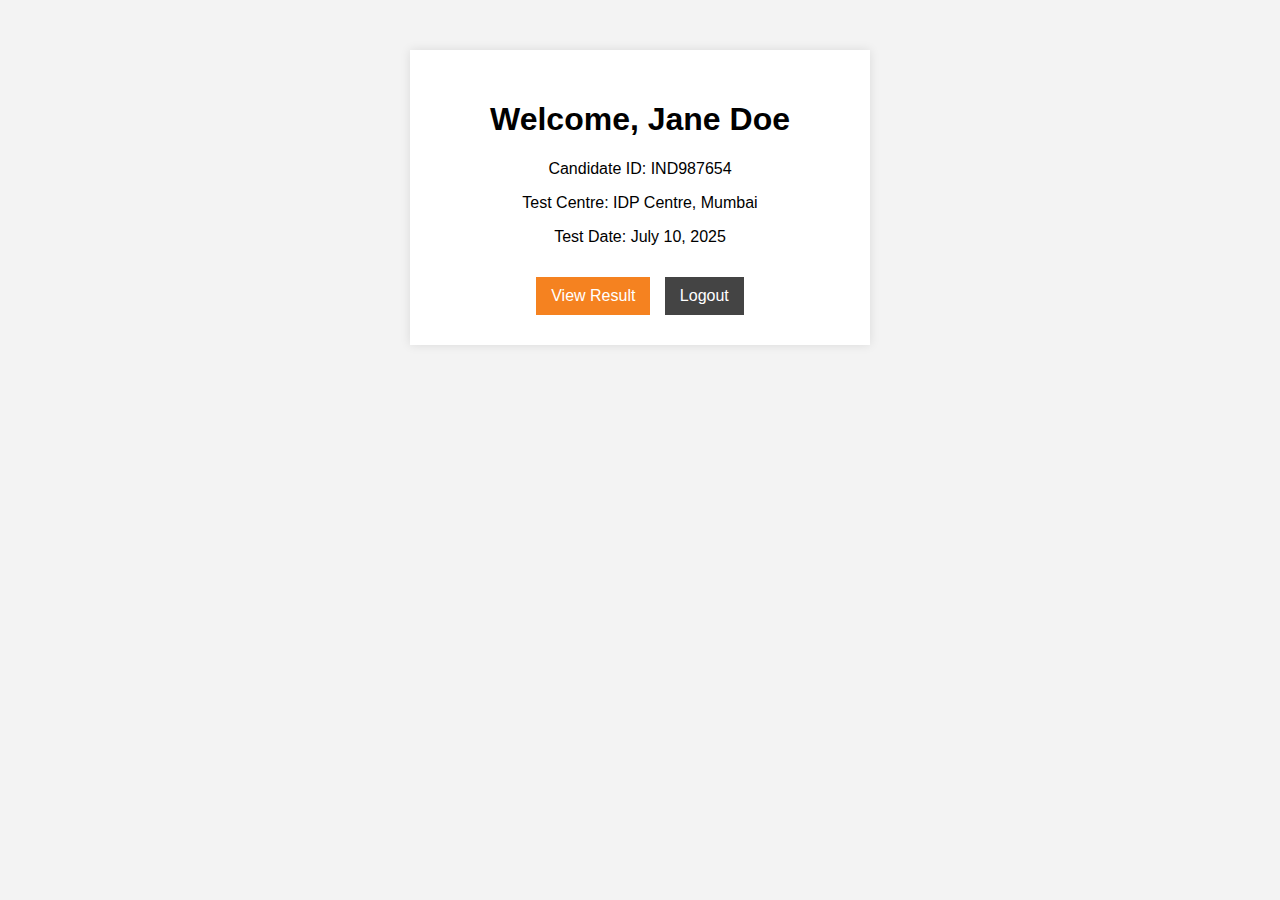
<file: dashboard.html>
<!DOCTYPE html>
<html>
<head>
    <title>Candidate Dashboard</title>
    <link rel="stylesheet" href="style.css">
</head>
<body>
    <div class="dashboard-container">
        <h1>Welcome, Jane Doe</h1>
        <p>Candidate ID: IND987654</p>
        <p>Test Centre: IDP Centre, Mumbai</p>
        <p>Test Date: July 10, 2025</p>
        <a href="result.html" class="btn">View Result</a>
        <a href="index.html" class="btn logout">Logout</a>
    </div>
</body>
</html>
</file>
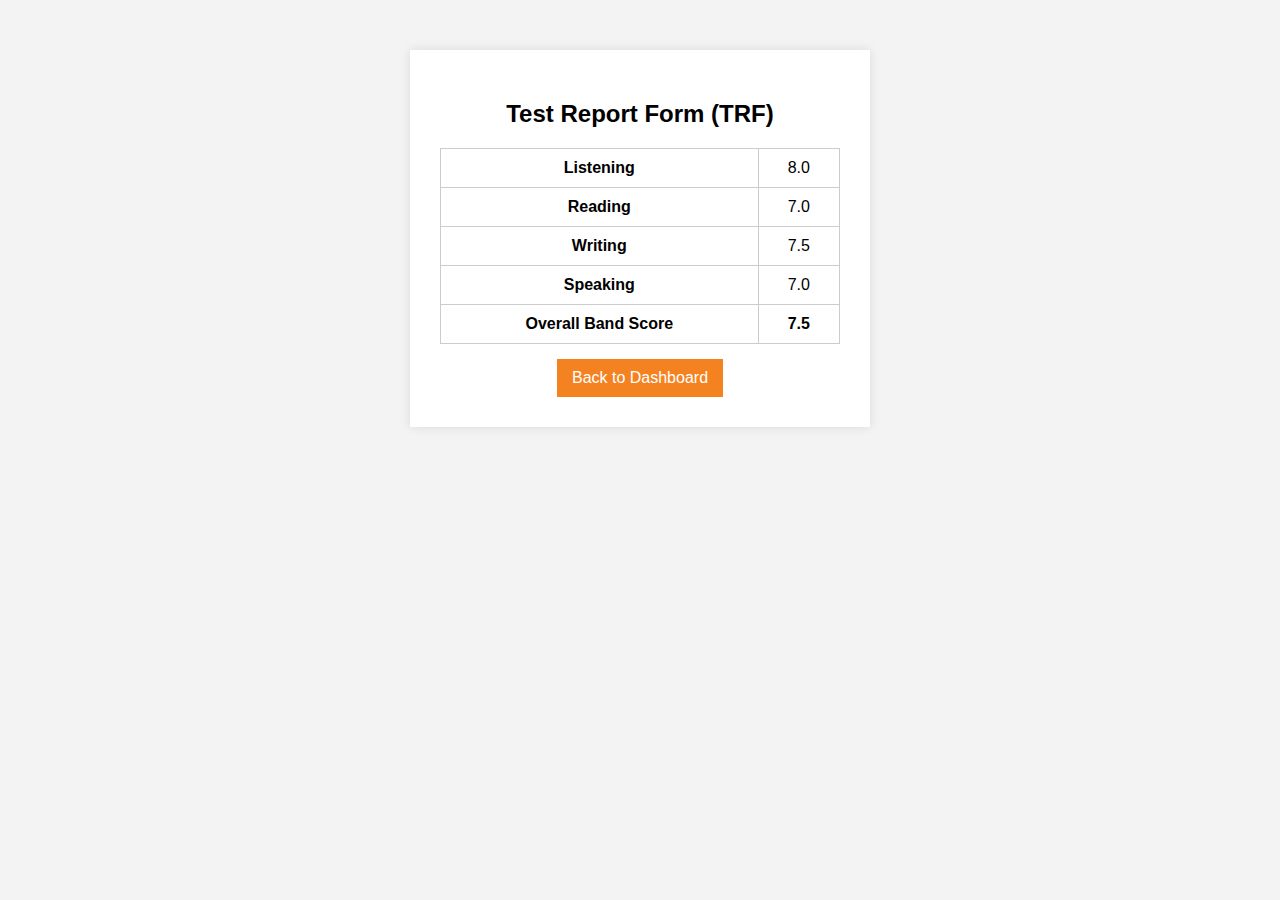
<file: result.html>
<!DOCTYPE html>
<html>
<head>
    <title>IELTS Result</title>
    <link rel="stylesheet" href="style.css">
</head>
<body>
    <div class="result-container">
        <h2>Test Report Form (TRF)</h2>
        <table>
            <tr><th>Listening</th><td>8.0</td></tr>
            <tr><th>Reading</th><td>7.0</td></tr>
            <tr><th>Writing</th><td>7.5</td></tr>
            <tr><th>Speaking</th><td>7.0</td></tr>
            <tr><th><strong>Overall Band Score</strong></th><td><strong>7.5</strong></td></tr>
        </table>
        <a href="dashboard.html" class="btn">Back to Dashboard</a>
    </div>
</body>
</html>
</file>
<file: style.css>
body {
    font-family: Arial, sans-serif;
    background: #f3f3f3;
    margin: 0;
    padding: 0;
}
.logo {
    max-width: 180px;
    margin-bottom: 20px;
}
.login-container, .dashboard-container, .result-container {
    width: 90%;
    max-width: 400px;
    margin: 50px auto;
    padding: 30px;
    background: #fff;
    box-shadow: 0 0 10px rgba(0,0,0,0.1);
    text-align: center;
}
input {
    display: block;
    width: 90%;
    margin: 10px auto;
    padding: 10px;
    font-size: 16px;
}
button, .btn {
    background: #f58220;
    color: white;
    padding: 10px 15px;
    text-decoration: none;
    display: inline-block;
    margin-top: 15px;
}
.logout {
    background: #444;
    margin-left: 10px;
}
table {
    width: 100%;
    margin-top: 20px;
    border-collapse: collapse;
}
td, th {
    padding: 10px;
    border: 1px solid #ccc;
}
.error {
    color: red;
    margin-top: 10px;
}
</file>
